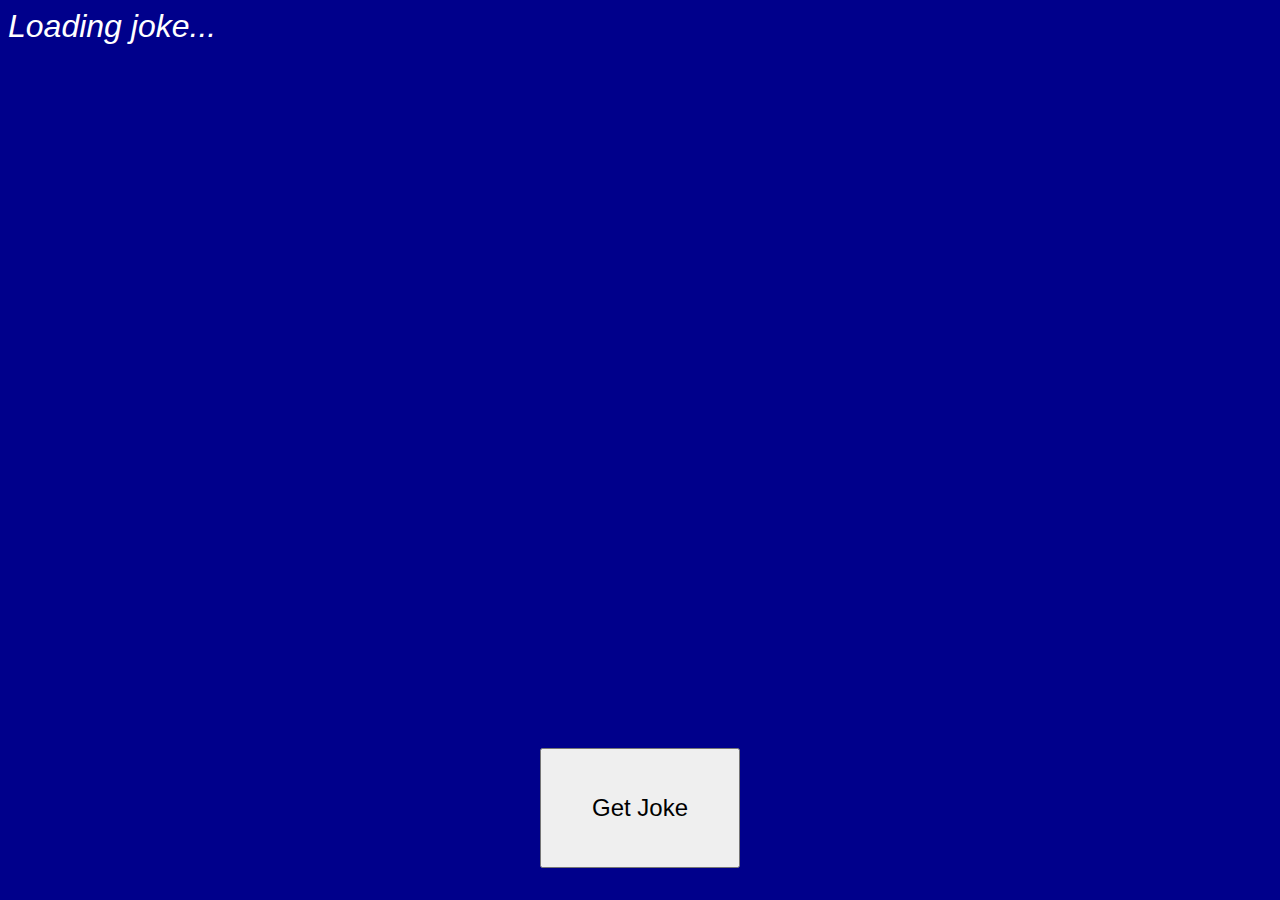
<file: index.html>
<!DOCTYPE html>
<html lang="en">
    <head>
        <title>Joke API</title>
        <meta charset="UTF-8">
        <meta name="viewport" content="width=device-width, initial-scale=1">
        <meta name="description" content="building a PWA that refers to an API">
        <link rel="stylesheet" href="main.css">
        <link rel="manifest" href="manifest.json">
    </head>
    <body>
        <div id="joke"></div>
        <button id="jokeBtn">Get Joke</button>

        <script src="app.js"></script>
    </body>
</html>
</file>
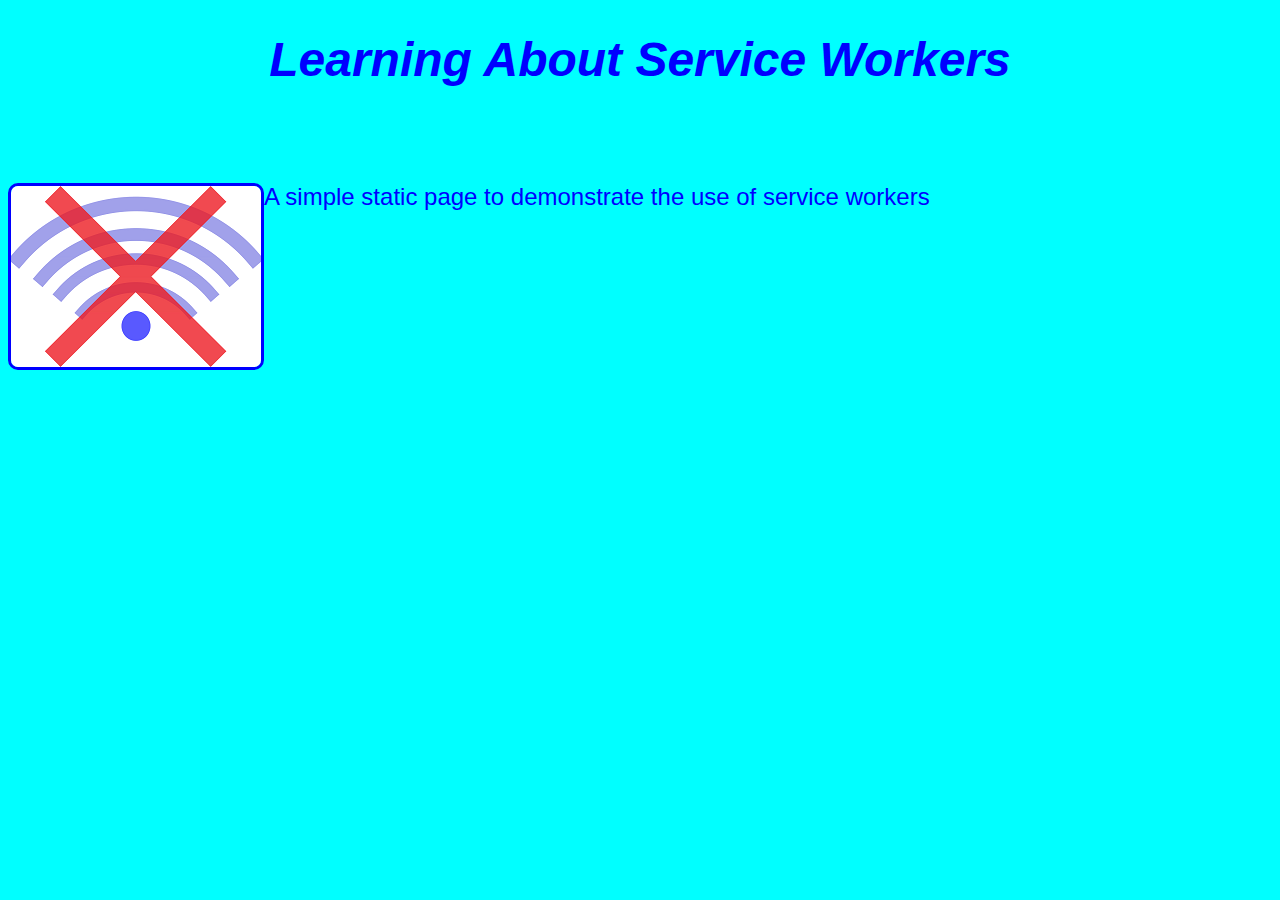
<file: sw1/index.html>
<!doctype html>
<html lang="en">
<head>
    <meta charset="UTF-8">
    <title>Service Worker offline demo</title>
    <link rel="stylesheet" href="styles.css">
</head>
<body>
<div>
<h1>Learning About Service Workers</h1>
<p><img src="images/offline.png" alt="offline icon">A simple static page to demonstrate the use of service workers</p>
</div>
</body>
<script src="app.js"></script>
</html>
</file>
<file: main.css>
body {
    font-family: 'Comic Sans MS', 'Comic Sans', cursive, sans-serif;
    background-color: darkblue;
    color: white;
}

#joke {
    font-size: 2em;
}

#jokeBtn {
    height: 120px;
    width: 200px;
    font-size: 1.5em;
    margin:0 auto;
    display: block;
    position: fixed;
    bottom: 2rem;
    left: calc(50% - 100px)
    /* margin-top: 0.5rem; */
}
</file>
<file: sw1/styles.css>
body { background-color: cyan; 
       font-family: Helvetica, Arial, sans-serif; 
	   font-size: 1.5em; 
	   color: blue; }
	   
h1 { text-align: center; 
     margin-bottom: 2em;
	 font-style: italic; }

img { float: left; 
      border: 3px solid blue;
	  border-radius: 10px; }
</file>
